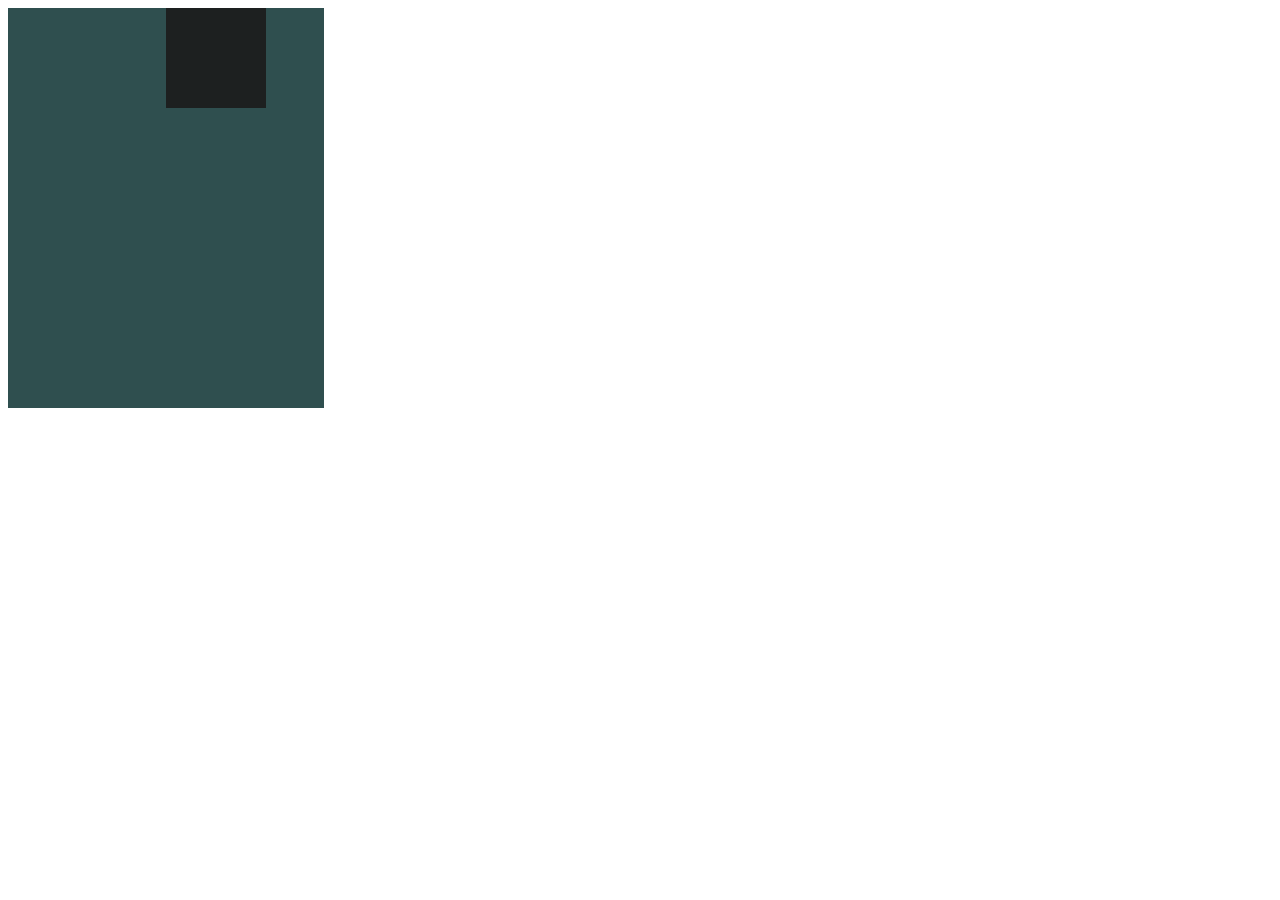
<file: image/position.html>
<!DOCTYPE html>
<html lang="en">
<head>
    <meta charset="UTF-8">
    <meta name="viewport" content="width=device-width, initial-scale=1.0">
    <title>Document</title>
    <link rel="stylesheet" href="./position.css">
</head>
<body>
    <div id="col1"> <div id="col2"></div></div>
   
</body>
</html>
</file>
<file: image/position.css>
#col1{
    width: 25%;
    height: 400px; 
    background-color: darkslategray;
   position: relative;

}
#col2{
    width: 100px;
    height: 100px;
    background-color: rgb(29, 32, 32);
    position: absolute;
    left: 50%;
}
</file>
